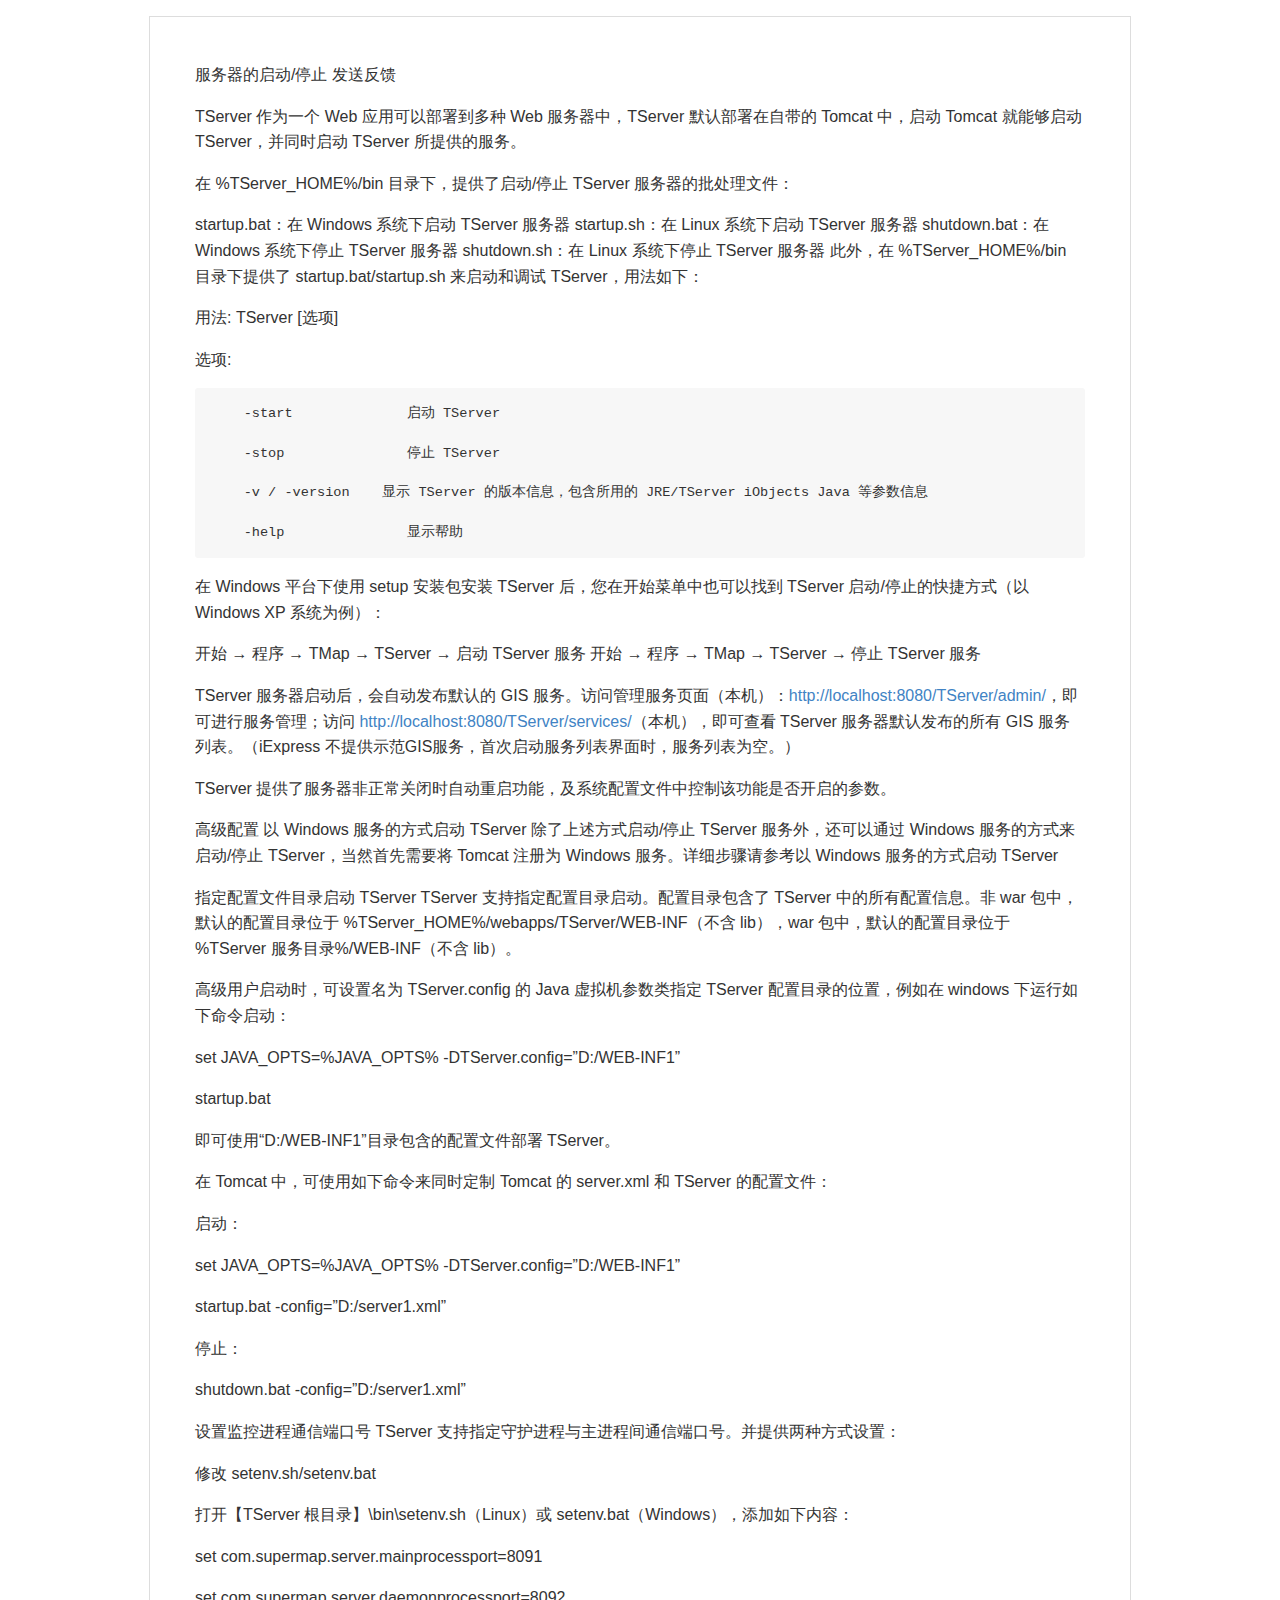
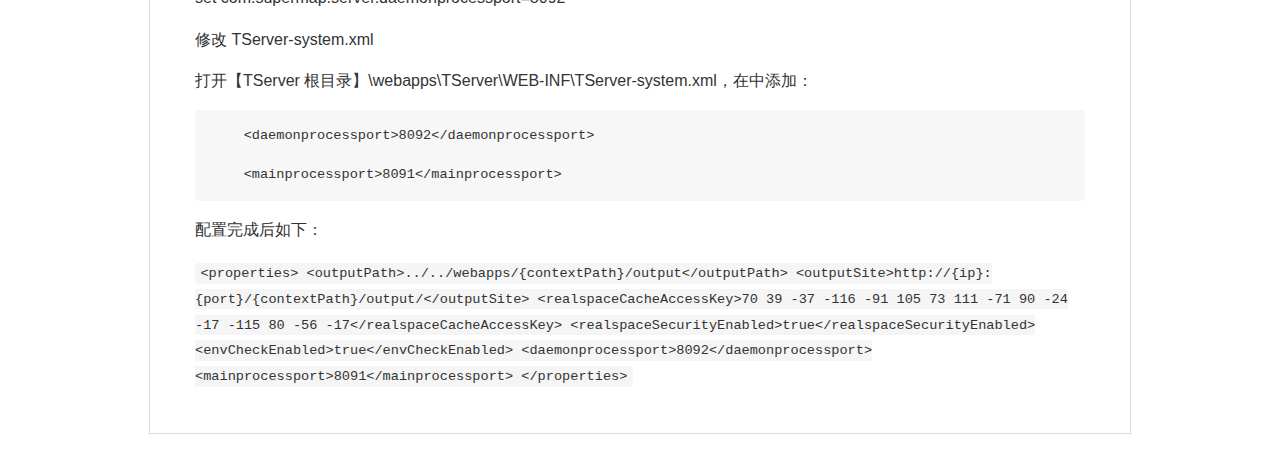
<file: WebContent/WEB-INF/jsp/TMap/help.html>
<!DOCTYPE html><html><head><meta charset="utf-8"><style>body {
  max-width: 980px;
  border: 1px solid #ddd;
  outline: 1300px solid #fff;
  margin: 16px auto;
}

body .markdown-body
{
  padding: 45px;
}

@font-face {
  font-family: fontawesome-mini;
  src: url([data-uri]) format('woff');
}

.markdown-body {
  font-family: sans-serif;
  -ms-text-size-adjust: 100%;
  -webkit-text-size-adjust: 100%;
  color: #333333;
  overflow: hidden;
  font-family: "Helvetica Neue", Helvetica, "Segoe UI", Arial, freesans, sans-serif;
  font-size: 16px;
  line-height: 1.6;
  word-wrap: break-word;
}

.markdown-body a {
  background: transparent;
}

.markdown-body a:active,
.markdown-body a:hover {
  outline: 0;
}

.markdown-body b,
.markdown-body strong {
  font-weight: bold;
}

.markdown-body mark {
  background: #ff0;
  color: #000;
  font-style: italic;
  font-weight: bold;
}

.markdown-body sub,
.markdown-body sup {
  font-size: 75%;
  line-height: 0;
  position: relative;
  vertical-align: baseline;
}
.markdown-body sup {
  top: -0.5em;
}
.markdown-body sub {
  bottom: -0.25em;
}

.markdown-body h1 {
  font-size: 2em;
  margin: 0.67em 0;
}

.markdown-body img {
  border: 0;
}

.markdown-body hr {
  -moz-box-sizing: content-box;
  box-sizing: content-box;
  height: 0;
}

.markdown-body pre {
  overflow: auto;
}

.markdown-body code,
.markdown-body kbd,
.markdown-body pre,
.markdown-body samp {
  font-family: monospace, monospace;
  font-size: 1em;
}

.markdown-body input {
  color: inherit;
  font: inherit;
  margin: 0;
}

.markdown-body html input[disabled] {
  cursor: default;
}

.markdown-body input {
  line-height: normal;
}

.markdown-body input[type="checkbox"] {
  box-sizing: border-box;
  padding: 0;
}

.markdown-body table {
  border-collapse: collapse;
  border-spacing: 0;
}

.markdown-body td,
.markdown-body th {
  padding: 0;
}

.markdown-body .codehilitetable {
  border: 0;
  border-spacing: 0;
}

.markdown-body .codehilitetable tr {
  border: 0;
}

.markdown-body .codehilitetable pre,
.markdown-body .codehilitetable div.codehilite {
  margin: 0;
}

.markdown-body .linenos,
.markdown-body .code,
.markdown-body .codehilitetable td {
  border: 0;
  padding: 0;
}

.markdown-body td:not(.linenos) .linenodiv {
  padding: 0 !important;
}

.markdown-body .code {
  width: 100%;
}

.markdown-body .linenos div pre,
.markdown-body .linenodiv pre,
.markdown-body .linenodiv {
  border: 0;
  -webkit-border-radius: 0;
  -moz-border-radius: 0;
  border-radius: 0;
  -webkit-border-top-left-radius: 3px;
  -webkit-border-bottom-left-radius: 3px;
  -moz-border-radius-topleft: 3px;
  -moz-border-radius-bottomleft: 3px;
  border-top-left-radius: 3px;
  border-bottom-left-radius: 3px;
}

.markdown-body .code div pre,
.markdown-body .code div {
  border: 0;
  -webkit-border-radius: 0;
  -moz-border-radius: 0;
  border-radius: 0;
  -webkit-border-top-right-radius: 3px;
  -webkit-border-bottom-right-radius: 3px;
  -moz-border-radius-topright: 3px;
  -moz-border-radius-bottomright: 3px;
  border-top-right-radius: 3px;
  border-bottom-right-radius: 3px;
}

.markdown-body * {
  -moz-box-sizing: border-box;
  box-sizing: border-box;
}

.markdown-body input {
  font: 13px Helvetica, arial, freesans, clean, sans-serif, "Segoe UI Emoji", "Segoe UI Symbol";
  line-height: 1.4;
}

.markdown-body a {
  color: #4183c4;
  text-decoration: none;
}

.markdown-body a:hover,
.markdown-body a:focus,
.markdown-body a:active {
  text-decoration: underline;
}

.markdown-body hr {
  height: 0;
  margin: 15px 0;
  overflow: hidden;
  background: transparent;
  border: 0;
  border-bottom: 1px solid #ddd;
}

.markdown-body hr:before,
.markdown-body hr:after {
  display: table;
  content: " ";
}

.markdown-body hr:after {
  clear: both;
}

.markdown-body h1,
.markdown-body h2,
.markdown-body h3,
.markdown-body h4,
.markdown-body h5,
.markdown-body h6 {
  margin-top: 15px;
  margin-bottom: 15px;
  line-height: 1.1;
}

.markdown-body h1 {
  font-size: 30px;
}

.markdown-body h2 {
  font-size: 21px;
}

.markdown-body h3 {
  font-size: 16px;
}

.markdown-body h4 {
  font-size: 14px;
}

.markdown-body h5 {
  font-size: 12px;
}

.markdown-body h6 {
  font-size: 11px;
}

.markdown-body blockquote {
  margin: 0;
}

.markdown-body ul,
.markdown-body ol {
  padding: 0;
  margin-top: 0;
  margin-bottom: 0;
}

.markdown-body ol ol,
.markdown-body ul ol {
  list-style-type: lower-roman;
}

.markdown-body ul ul ol,
.markdown-body ul ol ol,
.markdown-body ol ul ol,
.markdown-body ol ol ol {
  list-style-type: lower-alpha;
}

.markdown-body dd {
  margin-left: 0;
}

.markdown-body code,
.markdown-body pre,
.markdown-body samp {
  font-family: Consolas, "Liberation Mono", Menlo, Courier, monospace;
  font-size: 12px;
}

.markdown-body pre {
  margin-top: 0;
  margin-bottom: 0;
}

.markdown-body kbd {
  background-color: #e7e7e7;
  background-image: -moz-linear-gradient(#fefefe, #e7e7e7);
  background-image: -webkit-linear-gradient(#fefefe, #e7e7e7);
  background-image: linear-gradient(#fefefe, #e7e7e7);
  background-repeat: repeat-x;
  border-radius: 2px;
  border: 1px solid #cfcfcf;
  color: #000;
  padding: 3px 5px;
  line-height: 10px;
  font: 11px Consolas, "Liberation Mono", Menlo, Courier, monospace;
  display: inline-block;
}

.markdown-body>*:first-child {
  margin-top: 0 !important;
}

.markdown-body>*:last-child {
  margin-bottom: 0 !important;
}

.markdown-body .headerlink {
  font: normal 400 16px fontawesome-mini;
  vertical-align: middle;
  margin-left: -16px;
  float: left;
  display: inline-block;
  text-decoration: none;
  opacity: 0;
  color: #333;
}

.markdown-body .headerlink:focus {
  outline: none;
}

.markdown-body h1 .headerlink {
  margin-top: 0.8rem;
}

.markdown-body h2 .headerlink,
.markdown-body h3 .headerlink {
  margin-top: 0.6rem;
}

.markdown-body h4 .headerlink {
  margin-top: 0.2rem;
}

.markdown-body h5 .headerlink,
.markdown-body h6 .headerlink {
  margin-top: 0;
}

.markdown-body .headerlink:hover,
.markdown-body h1:hover .headerlink,
.markdown-body h2:hover .headerlink,
.markdown-body h3:hover .headerlink,
.markdown-body h4:hover .headerlink,
.markdown-body h5:hover .headerlink,
.markdown-body h6:hover .headerlink {
  opacity: 1;
  text-decoration: none;
}

.markdown-body h1 {
  padding-bottom: 0.3em;
  font-size: 2.25em;
  line-height: 1.2;
  border-bottom: 1px solid #eee;
}

.markdown-body h2 {
  padding-bottom: 0.3em;
  font-size: 1.75em;
  line-height: 1.225;
  border-bottom: 1px solid #eee;
}

.markdown-body h3 {
  font-size: 1.5em;
  line-height: 1.43;
}

.markdown-body h4 {
  font-size: 1.25em;
}

.markdown-body h5 {
  font-size: 1em;
}

.markdown-body h6 {
  font-size: 1em;
  color: #777;
}

.markdown-body p,
.markdown-body blockquote,
.markdown-body ul,
.markdown-body ol,
.markdown-body dl,
.markdown-body table,
.markdown-body pre,
.markdown-body .admonition {
  margin-top: 0;
  margin-bottom: 16px;
}

.markdown-body hr {
  height: 4px;
  padding: 0;
  margin: 16px 0;
  background-color: #e7e7e7;
  border: 0 none;
}

.markdown-body ul,
.markdown-body ol {
  padding-left: 2em;
}

.markdown-body ul ul,
.markdown-body ul ol,
.markdown-body ol ol,
.markdown-body ol ul {
  margin-top: 0;
  margin-bottom: 0;
}

.markdown-body li>p {
  margin-top: 16px;
}

.markdown-body dl {
  padding: 0;
}

.markdown-body dl dt {
  padding: 0;
  margin-top: 16px;
  font-size: 1em;
  font-style: italic;
  font-weight: bold;
}

.markdown-body dl dd {
  padding: 0 16px;
  margin-bottom: 16px;
}

.markdown-body blockquote {
  padding: 0 15px;
  color: #777;
  border-left: 4px solid #ddd;
}

.markdown-body blockquote>:first-child {
  margin-top: 0;
}

.markdown-body blockquote>:last-child {
  margin-bottom: 0;
}

.markdown-body table {
  display: block;
  width: 100%;
  overflow: auto;
  word-break: normal;
  word-break: keep-all;
}

.markdown-body table th {
  font-weight: bold;
}

.markdown-body table th,
.markdown-body table td {
  padding: 6px 13px;
  border: 1px solid #ddd;
}

.markdown-body table tr {
  background-color: #fff;
  border-top: 1px solid #ccc;
}

.markdown-body table tr:nth-child(2n) {
  background-color: #f8f8f8;
}

.markdown-body img {
  max-width: 100%;
  -moz-box-sizing: border-box;
  box-sizing: border-box;
}

.markdown-body code,
.markdown-body samp {
  padding: 0;
  padding-top: 0.2em;
  padding-bottom: 0.2em;
  margin: 0;
  font-size: 85%;
  background-color: rgba(0,0,0,0.04);
  border-radius: 3px;
}

.markdown-body code:before,
.markdown-body code:after {
  letter-spacing: -0.2em;
  content: "\00a0";
}

.markdown-body pre>code {
  padding: 0;
  margin: 0;
  font-size: 100%;
  word-break: normal;
  white-space: pre;
  background: transparent;
  border: 0;
}

.markdown-body .codehilite {
  margin-bottom: 16px;
}

.markdown-body .codehilite pre,
.markdown-body pre {
  padding: 16px;
  overflow: auto;
  font-size: 85%;
  line-height: 1.45;
  background-color: #f7f7f7;
  border-radius: 3px;
}

.markdown-body .codehilite pre {
  margin-bottom: 0;
  word-break: normal;
}

.markdown-body pre {
  word-wrap: normal;
}

.markdown-body pre code {
  display: inline;
  max-width: initial;
  padding: 0;
  margin: 0;
  overflow: initial;
  line-height: inherit;
  word-wrap: normal;
  background-color: transparent;
  border: 0;
}

.markdown-body pre code:before,
.markdown-body pre code:after {
  content: normal;
}

/* Admonition */
.markdown-body .admonition {
  -webkit-border-radius: 3px;
  -moz-border-radius: 3px;
  position: relative;
  border-radius: 3px;
  border: 1px solid #e0e0e0;
  border-left: 6px solid #333;
  padding: 10px 10px 10px 30px;
}

.markdown-body .admonition table {
  color: #333;
}

.markdown-body .admonition p {
  padding: 0;
}

.markdown-body .admonition-title {
  font-weight: bold;
  margin: 0;
}

.markdown-body .admonition>.admonition-title {
  color: #333;
}

.markdown-body .attention>.admonition-title {
  color: #a6d796;
}

.markdown-body .caution>.admonition-title {
  color: #d7a796;
}

.markdown-body .hint>.admonition-title {
  color: #96c6d7;
}

.markdown-body .danger>.admonition-title {
  color: #c25f77;
}

.markdown-body .question>.admonition-title {
  color: #96a6d7;
}

.markdown-body .note>.admonition-title {
  color: #d7c896;
}

.markdown-body .admonition:before,
.markdown-body .attention:before,
.markdown-body .caution:before,
.markdown-body .hint:before,
.markdown-body .danger:before,
.markdown-body .question:before,
.markdown-body .note:before {
  font: normal normal 16px fontawesome-mini;
  -moz-osx-font-smoothing: grayscale;
  -webkit-user-select: none;
  -moz-user-select: none;
  -ms-user-select: none;
  user-select: none;
  line-height: 1.5;
  color: #333;
  position: absolute;
  left: 0;
  top: 0;
  padding-top: 10px;
  padding-left: 10px;
}

.markdown-body .admonition:before {
  content: "\f056\00a0";
  color: 333;
}

.markdown-body .attention:before {
  content: "\f058\00a0";
  color: #a6d796;
}

.markdown-body .caution:before {
  content: "\f06a\00a0";
  color: #d7a796;
}

.markdown-body .hint:before {
  content: "\f05a\00a0";
  color: #96c6d7;
}

.markdown-body .danger:before {
  content: "\f057\00a0";
  color: #c25f77;
}

.markdown-body .question:before {
  content: "\f059\00a0";
  color: #96a6d7;
}

.markdown-body .note:before {
  content: "\f040\00a0";
  color: #d7c896;
}

.markdown-body .admonition::after {
  content: normal;
}

.markdown-body .attention {
  border-left: 6px solid #a6d796;
}

.markdown-body .caution {
  border-left: 6px solid #d7a796;
}

.markdown-body .hint {
  border-left: 6px solid #96c6d7;
}

.markdown-body .danger {
  border-left: 6px solid #c25f77;
}

.markdown-body .question {
  border-left: 6px solid #96a6d7;
}

.markdown-body .note {
  border-left: 6px solid #d7c896;
}

.markdown-body .admonition>*:first-child {
  margin-top: 0 !important;
}

.markdown-body .admonition>*:last-child {
  margin-bottom: 0 !important;
}

/* progress bar*/
.markdown-body .progress {
  display: block;
  width: 300px;
  margin: 10px 0;
  height: 24px;
  -webkit-border-radius: 3px;
  -moz-border-radius: 3px;
  border-radius: 3px;
  background-color: #ededed;
  position: relative;
  box-shadow: inset -1px 1px 3px rgba(0, 0, 0, .1);
}

.markdown-body .progress-label {
  position: absolute;
  text-align: center;
  font-weight: bold;
  width: 100%; margin: 0;
  line-height: 24px;
  color: #333;
  text-shadow: 1px 1px 0 #fefefe, -1px -1px 0 #fefefe, -1px 1px 0 #fefefe, 1px -1px 0 #fefefe, 0 1px 0 #fefefe, 0 -1px 0 #fefefe, 1px 0 0 #fefefe, -1px 0 0 #fefefe, 1px 1px 2px #000;
  -webkit-font-smoothing: antialiased !important;
  white-space: nowrap;
  overflow: hidden;
}

.markdown-body .progress-bar {
  height: 24px;
  float: left;
  -webkit-border-radius: 3px;
  -moz-border-radius: 3px;
  border-radius: 3px;
  background-color: #96c6d7;
  box-shadow: inset 0 1px 0 rgba(255, 255, 255, .5), inset 0 -1px 0 rgba(0, 0, 0, .1);
  background-size: 30px 30px;
  background-image: -webkit-linear-gradient(
    135deg, rgba(255, 255, 255, .4) 27%,
    transparent 27%,
    transparent 52%, rgba(255, 255, 255, .4) 52%,
    rgba(255, 255, 255, .4) 77%,
    transparent 77%, transparent
  );
  background-image: -moz-linear-gradient(
    135deg,
    rgba(255, 255, 255, .4) 27%, transparent 27%,
    transparent 52%, rgba(255, 255, 255, .4) 52%,
    rgba(255, 255, 255, .4) 77%, transparent 77%,
    transparent
  );
  background-image: -ms-linear-gradient(
    135deg,
    rgba(255, 255, 255, .4) 27%, transparent 27%,
    transparent 52%, rgba(255, 255, 255, .4) 52%,
    rgba(255, 255, 255, .4) 77%, transparent 77%,
    transparent
  );
  background-image: -o-linear-gradient(
    135deg,
    rgba(255, 255, 255, .4) 27%, transparent 27%,
    transparent 52%, rgba(255, 255, 255, .4) 52%,
    rgba(255, 255, 255, .4) 77%, transparent 77%,
    transparent
  );
  background-image: linear-gradient(
    135deg,
    rgba(255, 255, 255, .4) 27%, transparent 27%,
    transparent 52%, rgba(255, 255, 255, .4) 52%,
    rgba(255, 255, 255, .4) 77%, transparent 77%,
    transparent
  );
}

.markdown-body .progress-100plus .progress-bar {
  background-color: #a6d796;
}

.markdown-body .progress-80plus .progress-bar {
  background-color: #c6d796;
}

.markdown-body .progress-60plus .progress-bar {
  background-color: #d7c896;
}

.markdown-body .progress-40plus .progress-bar {
  background-color: #d7a796;
}

.markdown-body .progress-20plus .progress-bar {
  background-color: #d796a6;
}

.markdown-body .progress-0plus .progress-bar {
  background-color: #c25f77;
}

.markdown-body .candystripe-animate .progress-bar{
  -webkit-animation: animate-stripes 3s linear infinite;
  -moz-animation: animate-stripes 3s linear infinite;
  animation: animate-stripes 3s linear infinite;
}

@-webkit-keyframes animate-stripes {
  0% {
    background-position: 0 0;
  }

  100% {
    background-position: 60px 0;
  }
}

@-moz-keyframes animate-stripes {
  0% {
    background-position: 0 0;
  }

  100% {
    background-position: 60px 0;
  }
}

@keyframes animate-stripes {
  0% {
    background-position: 0 0;
  }

  100% {
    background-position: 60px 0;
  }
}

.markdown-body .gloss .progress-bar {
  box-shadow:
    inset 0 4px 12px rgba(255, 255, 255, .7),
    inset 0 -12px 0 rgba(0, 0, 0, .05);
}

/* Multimarkdown Critic Blocks */
.markdown-body .critic_mark {
  background: #ff0;
}

.markdown-body .critic_delete {
  color: #c82829;
  text-decoration: line-through;
}

.markdown-body .critic_insert {
  color: #718c00 ;
  text-decoration: underline;
}

.markdown-body .critic_comment {
  color: #8e908c;
  font-style: italic;
}

.markdown-body .headeranchor {
  font: normal normal 16px fontawesome-mini;
  line-height: 1;
  display: inline-block;
  text-decoration: none;
  -webkit-font-smoothing: antialiased;
  -moz-osx-font-smoothing: grayscale;
  -webkit-user-select: none;
  -moz-user-select: none;
  -ms-user-select: none;
  user-select: none;
}

.headeranchor:before {
  content: '\e157';
}

.markdown-body .task-list-item {
  list-style-type: none;
}

.markdown-body .task-list-item+.task-list-item {
  margin-top: 3px;
}

.markdown-body .task-list-item input {
  margin: 0 4px 0.25em -20px;
  vertical-align: middle;
}

/* Media */
@media only screen and (min-width: 480px) {
  .markdown-body {
    font-size:14px;
  }
}

@media only screen and (min-width: 768px) {
  .markdown-body {
    font-size:16px;
  }
}

@media print {
  .markdown-body * {
    background: transparent !important;
    color: black !important;
    filter:none !important;
    -ms-filter: none !important;
  }

  .markdown-body {
    font-size:12pt;
    max-width:100%;
    outline:none;
    border: 0;
  }

  .markdown-body a,
  .markdown-body a:visited {
    text-decoration: underline;
  }

  .markdown-body .headeranchor-link {
    display: none;
  }

  .markdown-body a[href]:after {
    content: " (" attr(href) ")";
  }

  .markdown-body abbr[title]:after {
    content: " (" attr(title) ")";
  }

  .markdown-body .ir a:after,
  .markdown-body a[href^="javascript:"]:after,
  .markdown-body a[href^="#"]:after {
    content: "";
  }

  .markdown-body pre {
    white-space: pre;
    white-space: pre-wrap;
    word-wrap: break-word;
  }

  .markdown-body pre,
  .markdown-body blockquote {
    border: 1px solid #999;
    padding-right: 1em;
    page-break-inside: avoid;
  }

  .markdown-body .progress,
  .markdown-body .progress-bar {
    -moz-box-shadow: none;
    -webkit-box-shadow: none;
    box-shadow: none;
  }

  .markdown-body .progress {
    border: 1px solid #ddd;
  }

  .markdown-body .progress-bar {
    height: 22px;
    border-right: 1px solid #ddd;
  }

  .markdown-body tr,
  .markdown-body img {
    page-break-inside: avoid;
  }

  .markdown-body img {
    max-width: 100% !important;
  }

  .markdown-body p,
  .markdown-body h2,
  .markdown-body h3 {
    orphans: 3;
    widows: 3;
  }

  .markdown-body h2,
  .markdown-body h3 {
    page-break-after: avoid;
  }
}
</style><style>/*github*/
.codehilite {background-color:#fff;color:#333333;}
.codehilite .hll {background-color:#ffffcc;}
.codehilite .c{color:#999988;font-style:italic}
.codehilite .err{color:#a61717;background-color:#e3d2d2}
.codehilite .k{font-weight:bold}
.codehilite .o{font-weight:bold}
.codehilite .cm{color:#999988;font-style:italic}
.codehilite .cp{color:#999999;font-weight:bold}
.codehilite .c1{color:#999988;font-style:italic}
.codehilite .cs{color:#999999;font-weight:bold;font-style:italic}
.codehilite .gd{color:#000000;background-color:#ffdddd}
.codehilite .ge{font-style:italic}
.codehilite .gr{color:#aa0000}
.codehilite .gh{color:#999999}
.codehilite .gi{color:#000000;background-color:#ddffdd}
.codehilite .go{color:#888888}
.codehilite .gp{color:#555555}
.codehilite .gs{font-weight:bold}
.codehilite .gu{color:#800080;font-weight:bold}
.codehilite .gt{color:#aa0000}
.codehilite .kc{font-weight:bold}
.codehilite .kd{font-weight:bold}
.codehilite .kn{font-weight:bold}
.codehilite .kp{font-weight:bold}
.codehilite .kr{font-weight:bold}
.codehilite .kt{color:#445588;font-weight:bold}
.codehilite .m{color:#009999}
.codehilite .s{color:#dd1144}
.codehilite .n{color:#333333}
.codehilite .na{color:teal}
.codehilite .nb{color:#0086b3}
.codehilite .nc{color:#445588;font-weight:bold}
.codehilite .no{color:teal}
.codehilite .ni{color:purple}
.codehilite .ne{color:#990000;font-weight:bold}
.codehilite .nf{color:#990000;font-weight:bold}
.codehilite .nn{color:#555555}
.codehilite .nt{color:navy}
.codehilite .nv{color:teal}
.codehilite .ow{font-weight:bold}
.codehilite .w{color:#bbbbbb}
.codehilite .mf{color:#009999}
.codehilite .mh{color:#009999}
.codehilite .mi{color:#009999}
.codehilite .mo{color:#009999}
.codehilite .sb{color:#dd1144}
.codehilite .sc{color:#dd1144}
.codehilite .sd{color:#dd1144}
.codehilite .s2{color:#dd1144}
.codehilite .se{color:#dd1144}
.codehilite .sh{color:#dd1144}
.codehilite .si{color:#dd1144}
.codehilite .sx{color:#dd1144}
.codehilite .sr{color:#009926}
.codehilite .s1{color:#dd1144}
.codehilite .ss{color:#990073}
.codehilite .bp{color:#999999}
.codehilite .vc{color:teal}
.codehilite .vg{color:teal}
.codehilite .vi{color:teal}
.codehilite .il{color:#009999}
.codehilite .gc{color:#999;background-color:#EAF2F5}
</style><title>help</title></head><body><article class="markdown-body"><p>服务器的启动/停止
发送反馈</p>
<p>TServer 作为一个 Web 应用可以部署到多种 Web 服务器中，TServer 默认部署在自带的 Tomcat 中，启动 Tomcat 就能够启动 TServer，并同时启动 TServer 所提供的服务。</p>
<p>在 %TServer_HOME%/bin 目录下，提供了启动/停止 TServer 服务器的批处理文件：</p>
<p>startup.bat：在 Windows 系统下启动 TServer 服务器
startup.sh：在 Linux 系统下启动 TServer 服务器
shutdown.bat：在 Windows 系统下停止 TServer 服务器
shutdown.sh：在 Linux 系统下停止 TServer 服务器
此外，在 %TServer_HOME%/bin 目录下提供了 startup.bat/startup.sh 来启动和调试 TServer，用法如下：</p>
<p>用法:  TServer [选项]</p>
<p>选项:</p>
<div class="codehilite"><pre>    -start              启动 TServer

    -stop               停止 TServer

    -v / -version    显示 TServer 的版本信息，包含所用的 JRE/TServer iObjects Java 等参数信息

    -help               显示帮助
</pre></div>


<p>在 Windows 平台下使用 setup 安装包安装 TServer 后，您在开始菜单中也可以找到 TServer 启动/停止的快捷方式（以 Windows XP 系统为例）：</p>
<p>开始 → 程序 → TMap → TServer → 启动 TServer 服务
开始 → 程序 → TMap → TServer → 停止 TServer 服务</p>
<p>TServer 服务器启动后，会自动发布默认的 GIS 服务。访问管理服务页面（本机）：<a href="http://localhost:8080/TServer/admin/">http://localhost:8080/TServer/admin/</a>，即可进行服务管理；访问 <a href="http://localhost:8080/TServer/services/">http://localhost:8080/TServer/services/</a>（本机），即可查看 TServer 服务器默认发布的所有 GIS 服务列表。（iExpress 不提供示范GIS服务，首次启动服务列表界面时，服务列表为空。）</p>
<p>TServer 提供了服务器非正常关闭时自动重启功能，及系统配置文件中控制该功能是否开启的<restartWhenCrash>参数。</p>
<p>高级配置
以 Windows 服务的方式启动 TServer
除了上述方式启动/停止 TServer 服务外，还可以通过 Windows 服务的方式来启动/停止 TServer，当然首先需要将 Tomcat 注册为 Windows 服务。详细步骤请参考以 Windows 服务的方式启动 TServer</p>
<p>指定配置文件目录启动 TServer
TServer 支持指定配置目录启动。配置目录包含了 TServer 中的所有配置信息。非 war 包中，默认的配置目录位于 %TServer_HOME%/webapps/TServer/WEB-INF（不含 lib），war 包中，默认的配置目录位于 %TServer 服务目录%/WEB-INF（不含 lib）。</p>
<p>高级用户启动时，可设置名为 TServer.config 的 Java 虚拟机参数类指定 TServer 配置目录的位置，例如在 windows 下运行如下命令启动：</p>
<p>set JAVA_OPTS=%JAVA_OPTS% -DTServer.config=&rdquo;D:/WEB-INF1&rdquo;</p>
<p>startup.bat</p>
<p>即可使用“D:/WEB-INF1”目录包含的配置文件部署 TServer。</p>
<p>在 Tomcat 中，可使用如下命令来同时定制 Tomcat 的 server.xml 和 TServer 的配置文件：</p>
<p>启动：</p>
<p>set JAVA_OPTS=%JAVA_OPTS% -DTServer.config=&rdquo;D:/WEB-INF1&rdquo;</p>
<p>startup.bat -config=&rdquo;D:/server1.xml&rdquo;</p>
<p>停止：</p>
<p>shutdown.bat -config=&rdquo;D:/server1.xml&rdquo;</p>
<p>设置监控进程通信端口号
TServer 支持指定守护进程与主进程间通信端口号。并提供两种方式设置：</p>
<p>修改 setenv.sh/setenv.bat</p>
<p>打开【TServer 根目录】\bin\setenv.sh（Linux）或 setenv.bat（Windows），添加如下内容：</p>
<p>set com.supermap.server.mainprocessport=8091</p>
<p>set com.supermap.server.daemonprocessport=8092</p>
<p>修改 TServer-system.xml</p>
<p>打开【TServer 根目录】\webapps\TServer\WEB-INF\TServer-system.xml，在<properties>中添加：</p>
<div class="codehilite"><pre>    &lt;daemonprocessport&gt;8092&lt;/daemonprocessport&gt;  

    &lt;mainprocessport&gt;8091&lt;/mainprocessport&gt;
</pre></div>

<p>配置完成后如下：</p>
<p><code>&lt;properties&gt; 
    &lt;outputPath&gt;../../webapps/{contextPath}/output&lt;/outputPath&gt;  
    &lt;outputSite&gt;http://{ip}:{port}/{contextPath}/output/&lt;/outputSite&gt;  
    &lt;realspaceCacheAccessKey&gt;70 39 -37 -116 -91 105 73 111 -71 90 -24 -17 -115 80 -56 -17&lt;/realspaceCacheAccessKey&gt;  
    &lt;realspaceSecurityEnabled&gt;true&lt;/realspaceSecurityEnabled&gt;  
    &lt;envCheckEnabled&gt;true&lt;/envCheckEnabled&gt;  
    &lt;daemonprocessport&gt;8092&lt;/daemonprocessport&gt;  
    &lt;mainprocessport&gt;8091&lt;/mainprocessport&gt; 
  &lt;/properties&gt;</code></p></article></body></html>
</file>
